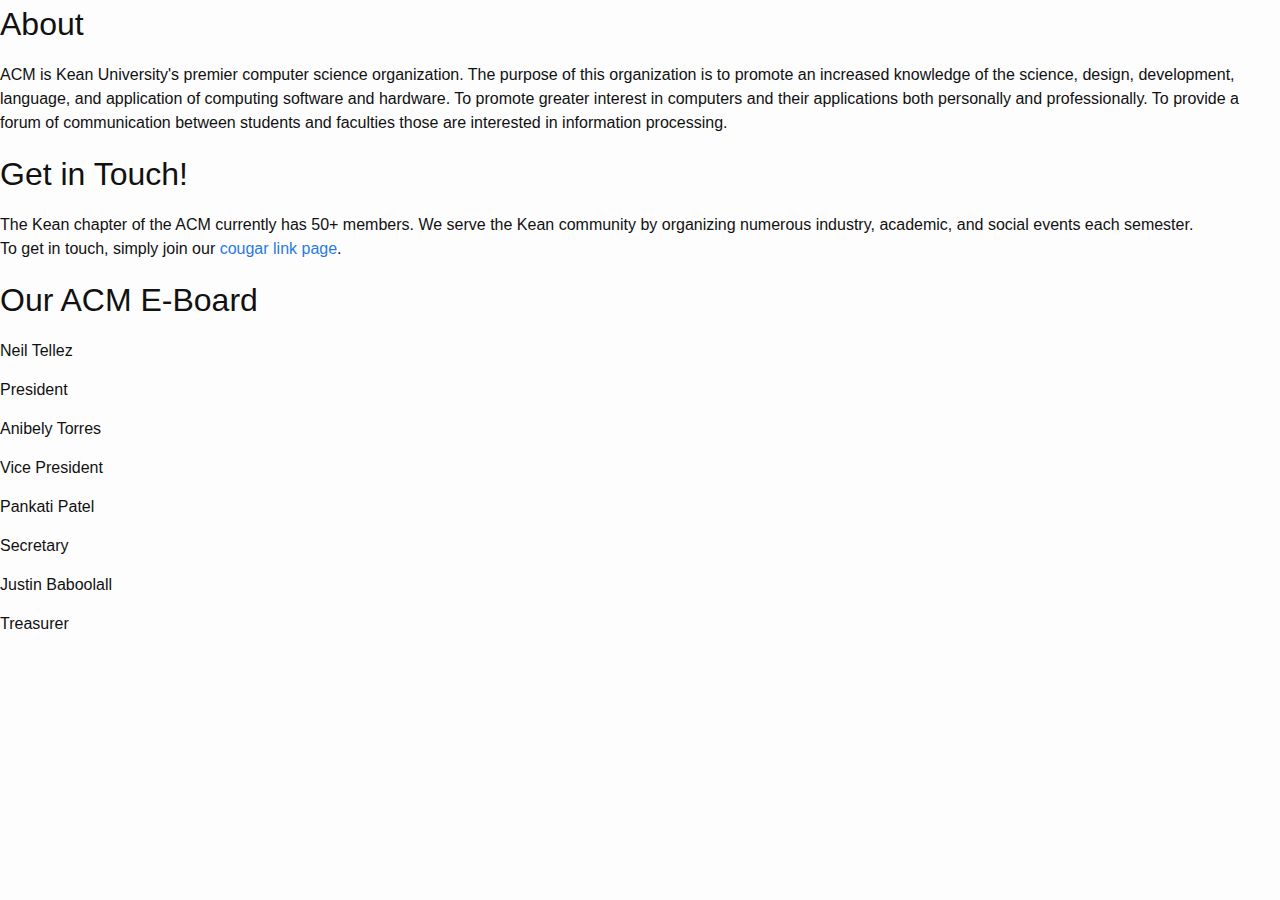
<file: about/index.html>
<!DOCTYPE html>
<html lang="en">
<head>
  <meta charset="UTF-8">
  <meta name="viewport" content="width=device-width, initial-scale=1.0">
  <link rel="stylesheet" href="../css/main2.css">
  <title>Document</title>
</head>
<body>

  <section>
    <h1>About</h1>
    <p>
      ACM is Kean University's premier computer science organization. The
      purpose of this organization is to promote an increased knowledge of the
      science, design, development, language, and application of computing
      software and hardware. To promote greater interest in computers and their
      applications both personally and professionally. To provide a forum of
      communication between students and faculties those are interested in
      information processing.
    </p>
  </section>
  <section>
    <h1>Get in Touch!</h1>

    <p>
      The Kean chapter of the ACM currently has 50+ members. We serve the Kean
      community by organizing numerous industry, academic, and social events
      each semester.
      <br />
      To get in touch, simply join our
      <a target="_blank" href="https://kean.collegiatelink.net/organization/acm"
        >cougar link page</a
      >.
    </p>
  </section>
  <section>
    <h1>Our ACM E-Board</h1>
    <div class="officers">
      <div class="officer">
        <p>Neil Tellez</p>
        <p>President</p>
      </div>

      <div class="officer">
        <p>Anibely Torres</p>
        <p>Vice President</p>
      </div>
      
      <div class="officer">
        <p>Pankati Patel</p>
        <p>Secretary</p>
      </div>
      
      <div class="officer">
        <p>Justin Baboolall</p>
        <p>Treasurer</p>
      </div>
      
    </div>
  </section>
</div>




  
</body>
</html>



<div class="page-content">
</file>
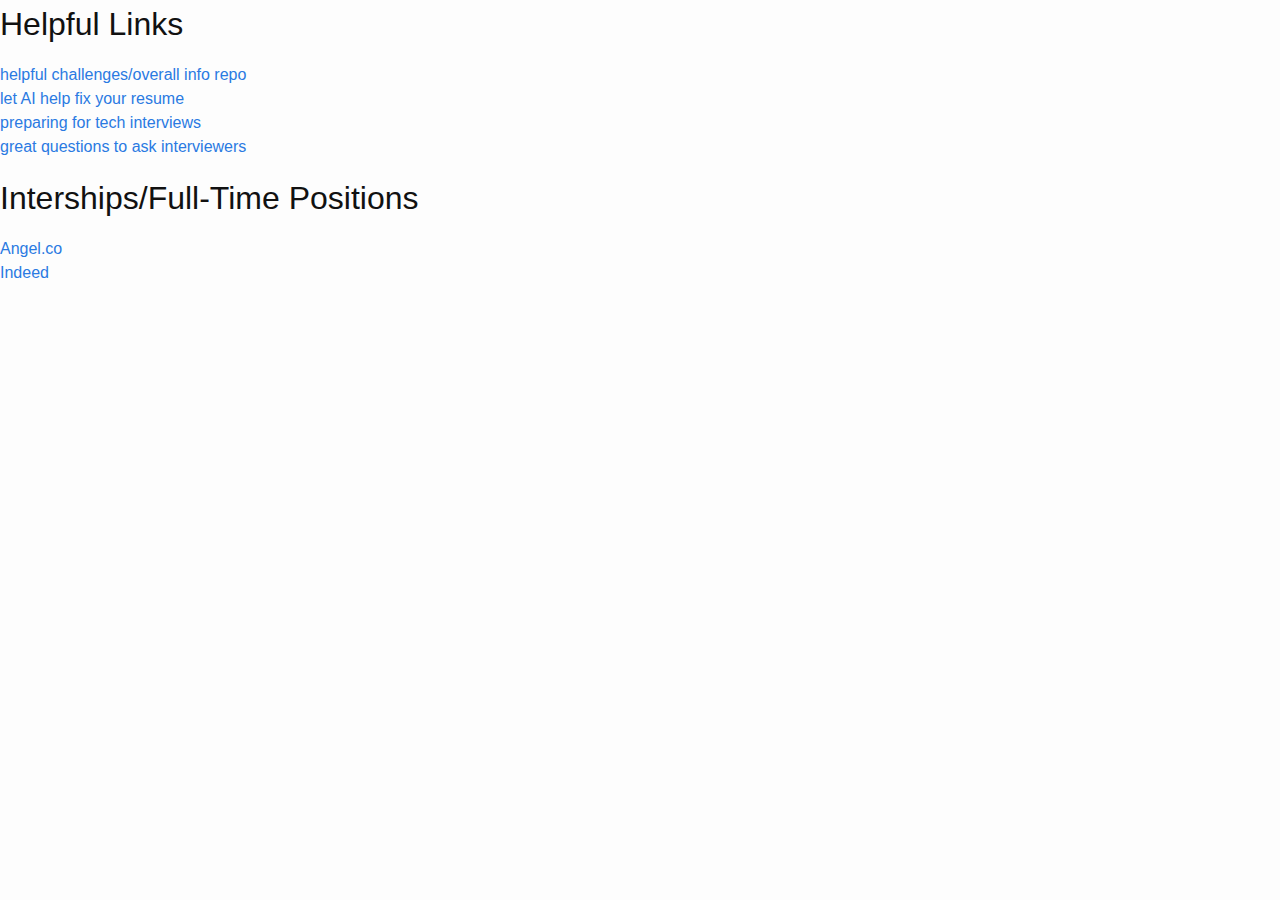
<file: events/index.html>
<!DOCTYPE html>
<html lang="en">
<head>
  <meta charset="UTF-8">
  <meta name="viewport" content="width=device-width, initial-scale=1.0">
  <link rel="stylesheet" href="../css/main2.css">
  <title>Document</title>
</head>
<body>

  <div>
    <section>
      <h1>Helpful Links</h1>

      <p>
        <a name="acm-wiki" target="_blank" href="https://github.com/Javaliant/ACM-STUFF">helpful challenges/overall info repo</a>
        <br>
        <a name="acm-wiki" target="_blank" href="https://byor.xyz/">let AI help fix your resume</a>
        <br>
        <a name="acm-wiki" target="_blank" href="https://www.reddit.com/r/cscareerquestions/comments/1jov24/heres_how_to_prepare_for_tech_interviews/">preparing for tech interviews</a>
        <br>
        <a name="acm-wiki" target="_blank" href="https://gist.github.com/jvns/8178076">great questions to ask interviewers</a>
      </p>
    </section>

    <section>
      <h1>Interships/Full-Time Positions</h1>

      <p>
        <a name="angelco" href="https://angel.co">Angel.co</a>
        <br>
        <a name="indeed" href="https://indeed.com">Indeed</a>
      </p>
    </section>
  </div>
  
</body>
</html>
</file>
<file: css/main2.css>
/** Reset basic elements **/
body, h1, h2, h3, h4, h5, h6, p, blockquote, pre, hr, dl, dd, ol, ul, figure {
    margin: 0;
    padding: 0;
}

body {
    font-family: Helvetica, Arial, sans-serif;
    font-size: 16px;
    line-height: 1.5;
    font-weight: 300;
    color: #111;
    background-color: #fdfdfd;
    -webkit-text-size-adjust: 100%;
}

/** Maintain vertical rhythm **/
h1, h2, h3, h4, h5, h6, p, blockquote, pre, ul, ol, dl, figure {
    margin-bottom: 15px;
}

/** Images and Figures **/
img {
    max-width: 100%;
    vertical-align: middle;
}

figure > img {
    display: block;
}

figcaption {
    font-size: 14px;
}

/** List Styles **/
ul, ol {
    margin-left: 30px;
}

li > ul, li > ol {
    margin-bottom: 0;
}

/** Headings **/
h1, h2, h3, h4, h5, h6 {
    font-weight: 300;
}

/** Links **/
a {
    color: #2a7ae2;
    text-decoration: none;
    transition: 0.25s;
}

a:hover {
    color: #84b2ee;
}

/** Blockquotes **/
blockquote {
    color: #828282;
    border-left: 4px solid #e8e8e8;
    padding-left: 15px;
    font-size: 18px;
    font-style: italic;
}

/** Code and Preformatted Text **/
pre, code {
    font-size: 15px;
    border: 1px solid #e8e8e8;
    border-radius: 3px;
    background-color: #eef;
}

code {
    padding: 1px 5px;
}

pre {
    padding: 8px 12px;
    overflow-x: auto;
}

/** Wrapper for Content **/
.wrapper {
    max-width: calc(800px - 60px);
    margin: auto;
    padding: 0 30px;
}

@media screen and (max-width: 800px) {
    .wrapper {
        padding: 0 15px;
    }
}

/** Header Styling **/
.site-header {
    background-color: #0f0f0f;
    min-height: 56px;
    position: relative;
}

.site-title {
    font-size: 26px;
    line-height: 56px;
    letter-spacing: -1px;
    float: left;
    color: #e8e8e8;
}

.site-title:before {
    content: ">";
    color: #cc0000;
}

/** Navbar **/
.site-nav {
    float: right;
    line-height: 56px;
}

.site-nav .page-link {
    color: #828282;
    margin-left: 20px;
}

.site-nav .page-link:hover {
    color: #e8e8e8;
}

@media screen and (max-width: 600px) {
    .site-nav {
        position: absolute;
        top: 9px;
        right: 30px;
        background-color: #fdfdfd;
        border: 1px solid #e8e8e8;
        border-radius: 5px;
        text-align: right;
    }

    .site-nav .page-link {
        display: block;
        padding: 5px 10px;
    }
}

/** Footer **/
.site-footer {
    border-top: 1px solid #e8e8e8;
    padding: 30px 0;
}

.footer-heading {
    font-size: 18px;
    margin-bottom: 15px;
}

.contact-list, .social-media-list {
    list-style: none;
    margin-left: 0;
}

.footer-col-wrapper {
    margin-left: -15px;
}

.footer-col {
    float: left;
    padding-left: 15px;
}

/** Responsive Footer Columns **/
@media screen and (max-width: 800px) {
    .footer-col-1, .footer-col-2 {
        width: 50%;
    }

    .footer-col-3 {
        width: 100%;
    }
}

/** Page Content Styling **/
.page-content {
    padding: 60px 180px;
    margin-left: 360px;
}

@media screen and (max-width: 1200px) {
    .page-content {
        padding: 60px 80px;
    }
}

@media screen and (max-width: 900px) {
    .page-content {
        padding: 40px 80px;
        margin: 0;
    }
}

@media screen and (max-width: 600px) {
    .page-content {
        padding: 40px 20px;
    }
}

/** Sidebar **/
.sidebar-left {
    position: fixed;
    top: 0;
    left: 0;
    background-color: #113B51;
    width: 360px;
    height: 100%;
    padding: 80px 0;
    font-family: Inconsolata, monospace;
}

.sidebar-left .title h1 {
    font-size: 32px;
}

.sidebar-left .links a {
    display: block;
    margin: 10px 0;
    font-size: 20px;
    color: white;
}

.sidebar-left .links a:hover {
    color: #0093d0;
}

/** Syntax Highlighting **/
.highlight {
    background: white;
}

.highlight .k, .highlight .o {
    font-weight: bold;
}

.highlight .cm, .highlight .c1 {
    color: #998;
    font-style: italic;
}
</file>
